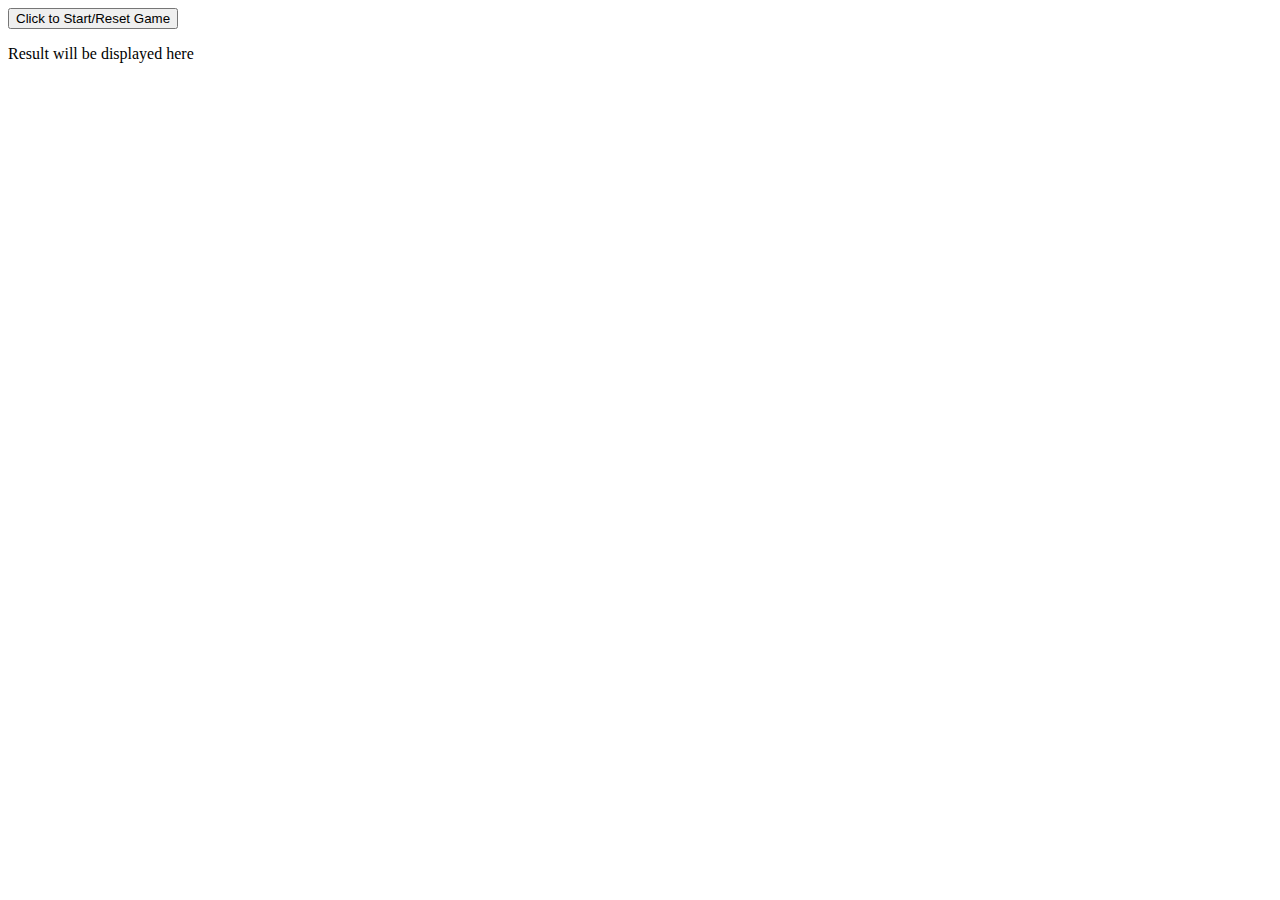
<file: index.html>
<!DOCTYPE html>
<html>
    <head>
        <title>
            TIC TAC TOE
        </title>
        <link rel = "stylesheet" href="design.css">
    </head>
 <body>
    <button onclick = "crate()">Click to Start/Reset Game</button>
      <div id="firstd">
          
      </div>

  <p> Result will be displayed here </p>
 </body>  
 
 <script src="logic4.js"></script>
</html>
</file>
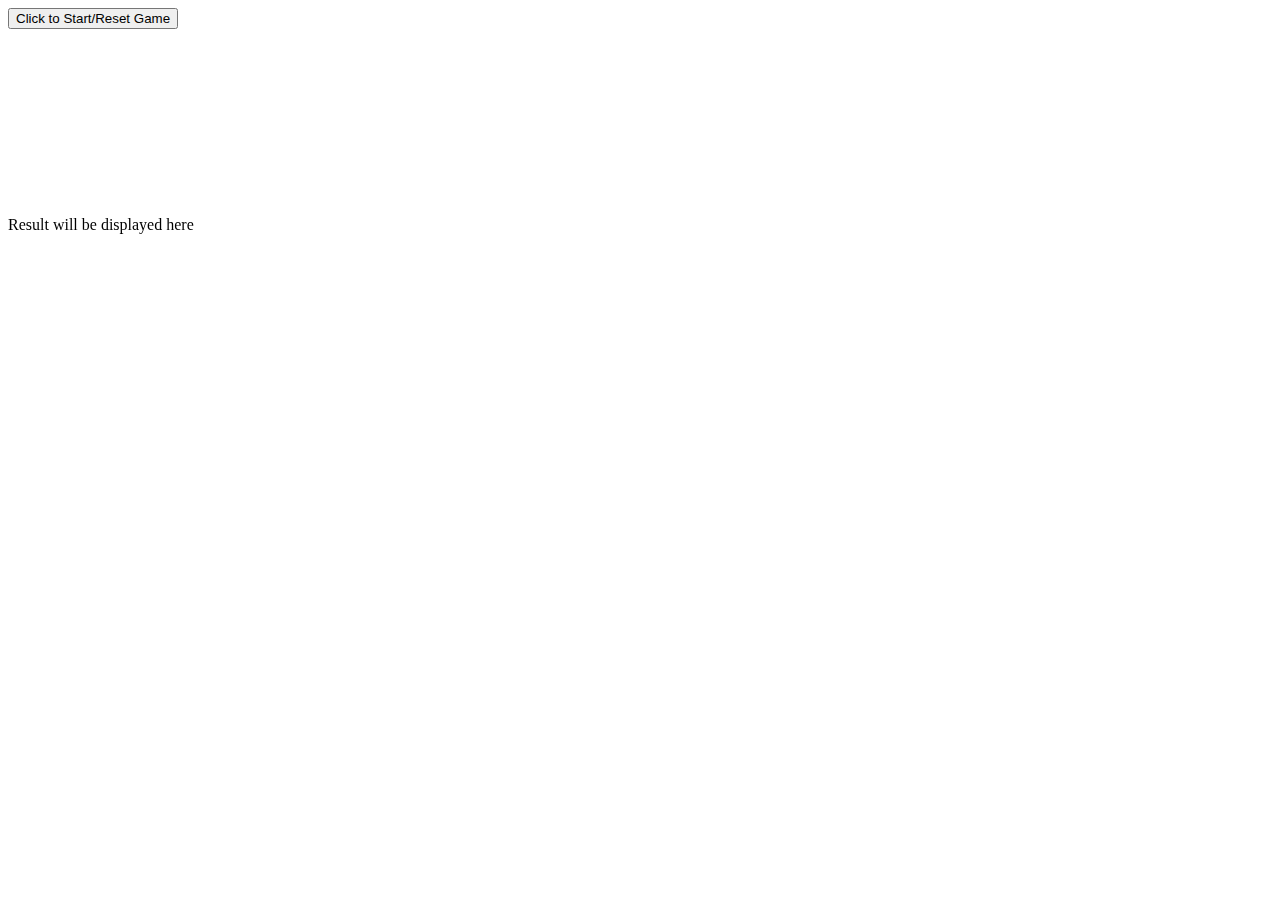
<file: Tic-Tac-Toe/index.html>
<!DOCTYPE html>
<html>
    <head>
        <title>
            TIC TAC TOE
        </title>
        <link rel = "stylesheet" href="design.css">
    </head>
 <body>
    <button onclick = "crate()">Click to Start/Reset Game</button>
      <div id="firstd">
          
      </div>

  <p id = "ree" style = "position:fixed;top:200px"> Result will be displayed here </p>
 </body>  
 
 <script src="logic4.js"></script>
</html>
</file>
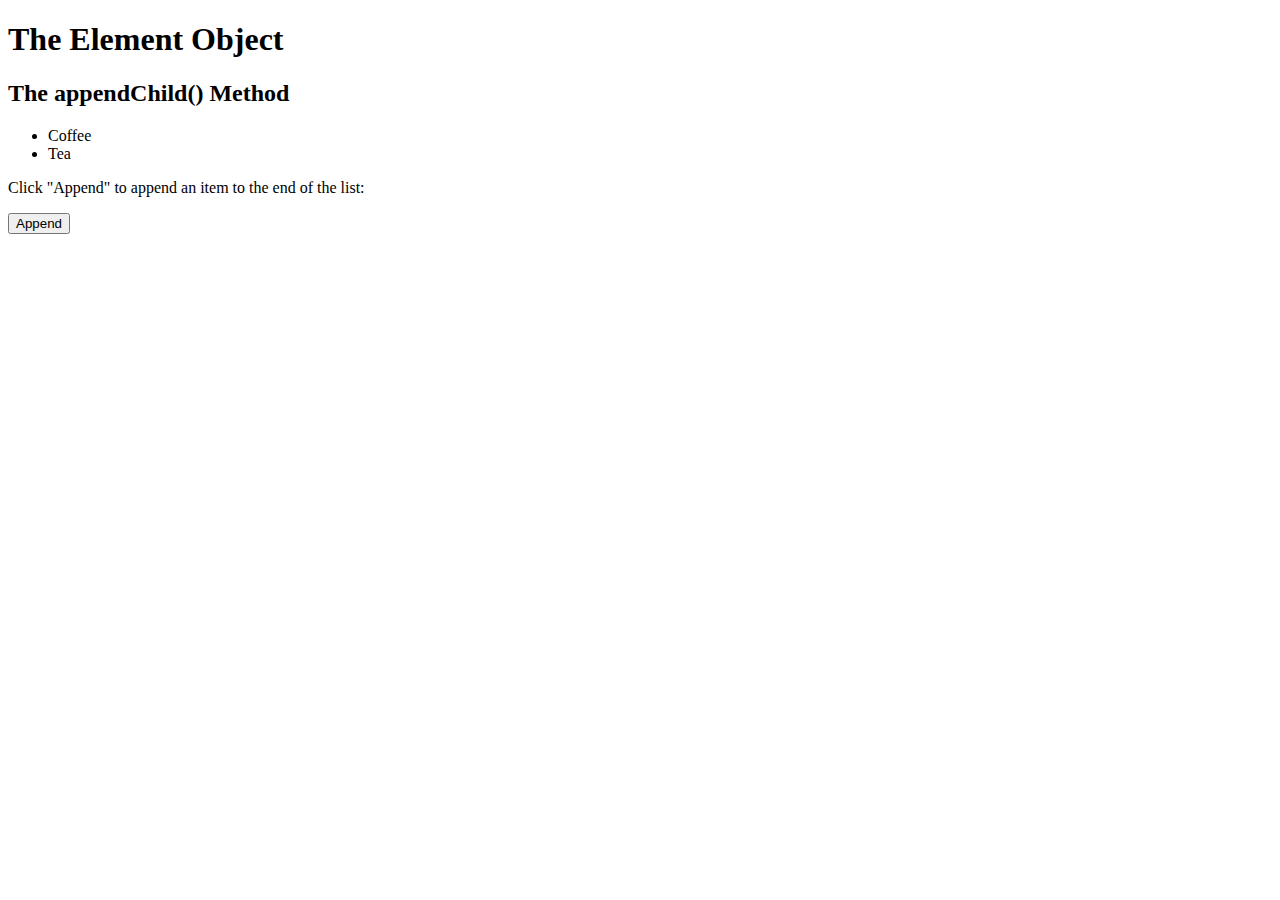
<file: Tic-Tac-Toe/Rough.html>
<!DOCTYPE html>
<html>
<body>
<h1>The Element Object</h1>
<h2>The appendChild() Method</h2>

<ul id="myList">
  <li>Coffee</li>
  <li>Tea</li>
</ul>

<p>Click "Append" to append an item to the end of the list:</p>

<button onclick="myFunction()">Append</button>

<script>
 function  myFunction() {

// Create an "li" node:
const newLi = document.createElement("li");
newLi.id="idnew"
//newLi.innerText = "TREEE";
// Create a text node:
const textToAddInLI = document.createElement("p");
textToAddInLI.innerHTML = "hjbjjb"

// Append the text node to the "li" node:
newLi.appendChild(textToAddInLI);

// Append the "li" node to the list:
document.getElementById("myList").appendChild(newLi);

document.getElementsByTagName("body")[0].appendChild(newLi);




}
</script>

</body>
</file>
<file: design.css>
h1 {
    margin-top: 10px;
    margin-bottom: 10px;
    text-align: center;
}
</file>
<file: Tic-Tac-Toe/design.css>
h1 {
    margin-top: 10px;
    margin-bottom: 10px;
    text-align: center;
}
</file>
